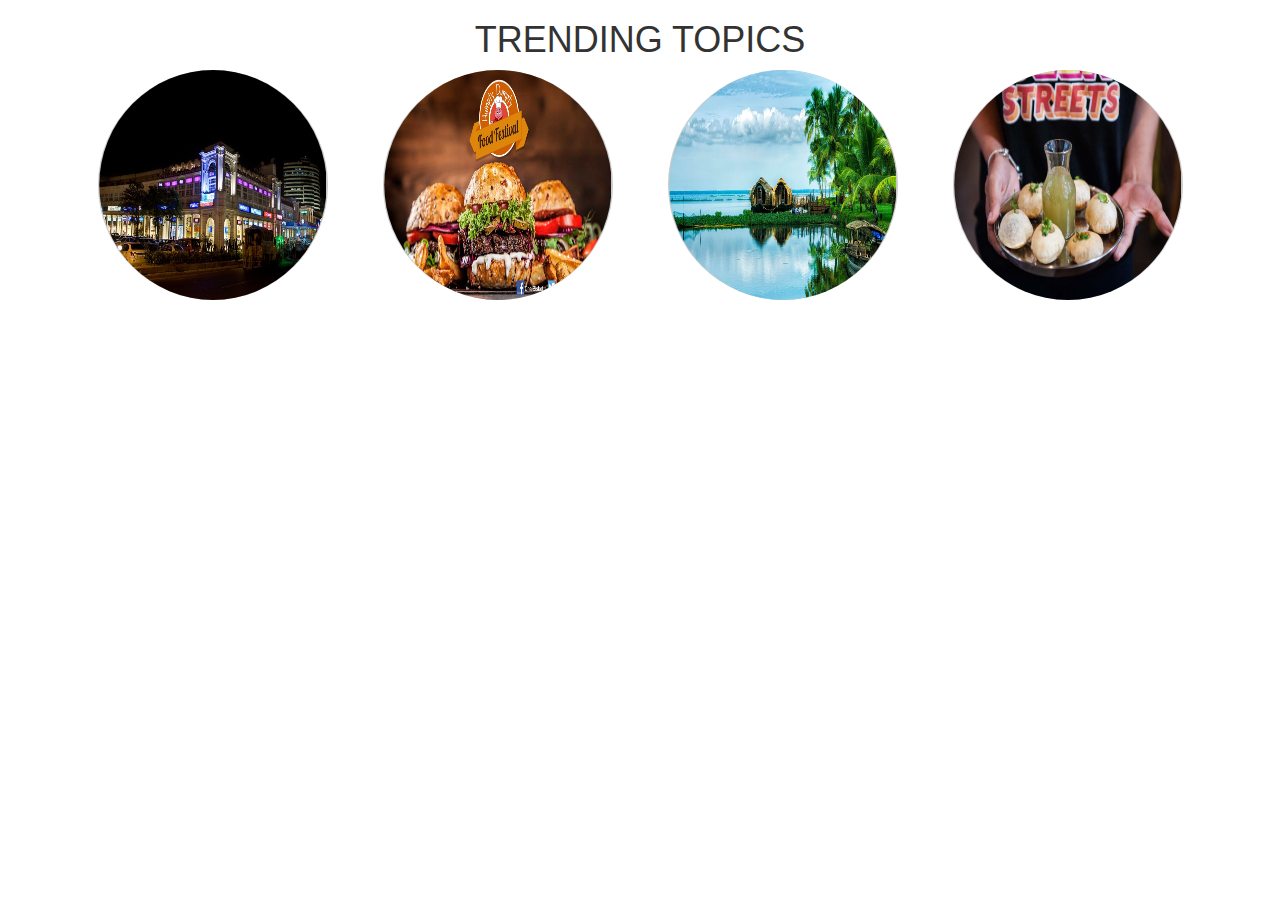
<file: blog.html>
<!DOCTYPE html>
<html >
<head>
  <meta charset="UTF-8">
  <title>bootstrap 3 multiple items responsive carousel</title>
  
  
  <link rel='stylesheet prefetch' href='https://maxcdn.bootstrapcdn.com/bootstrap/3.2.0/css/bootstrap.min.css'>

      <link rel="stylesheet" href="css/style.css">

  
</head>

<body>
    
    <h1 style="text-align: center;">
        TRENDING TOPICS
    </h1>
  <div class="container" >
      
	<div class="row" id="blogrow">
			
                                                   <div class="img-responsive col-xs-12   col-sm-6 col-md-3 col-lg-3 ">
                                                       
                                                        <a href="#"><img src="img/cp.jpg" id="blogimg" class="img-responsive"></a>
                                                    </div>	
                                        
					
                                                    <div class=" img-responsive col-xs-12 col-sm-6 col-md-3 col-lg-3 ">
                                                            
                                                        <a href="#"><img src="img/foodfest.jpg"  id="blogimg" class="img-responsive"></a></div>
                                                   
                                                    <div class=" img-responsive col-xs-12   col-sm-6 col-md-3 col-lg-3 ">
                                                            
                                                        <a href="#"><img src="img/kerala.jpg" id="blogimg" class="img-responsive "></a></div>
                                           
					
                                                    <div class=" img-responsive col-xs-12  col-sm-6 col-md-3 col-lg-3  ">
                                                             
                                                        <a href="#"><img  src="img/street.jpg" id="blogimg" class="img-responsive  "></a></div>
                                                    
                                            
					
                                                        
				
</div>
  </div>
    <br>

    <script src="js/index.js"></script>

</body>
</html>
</file>
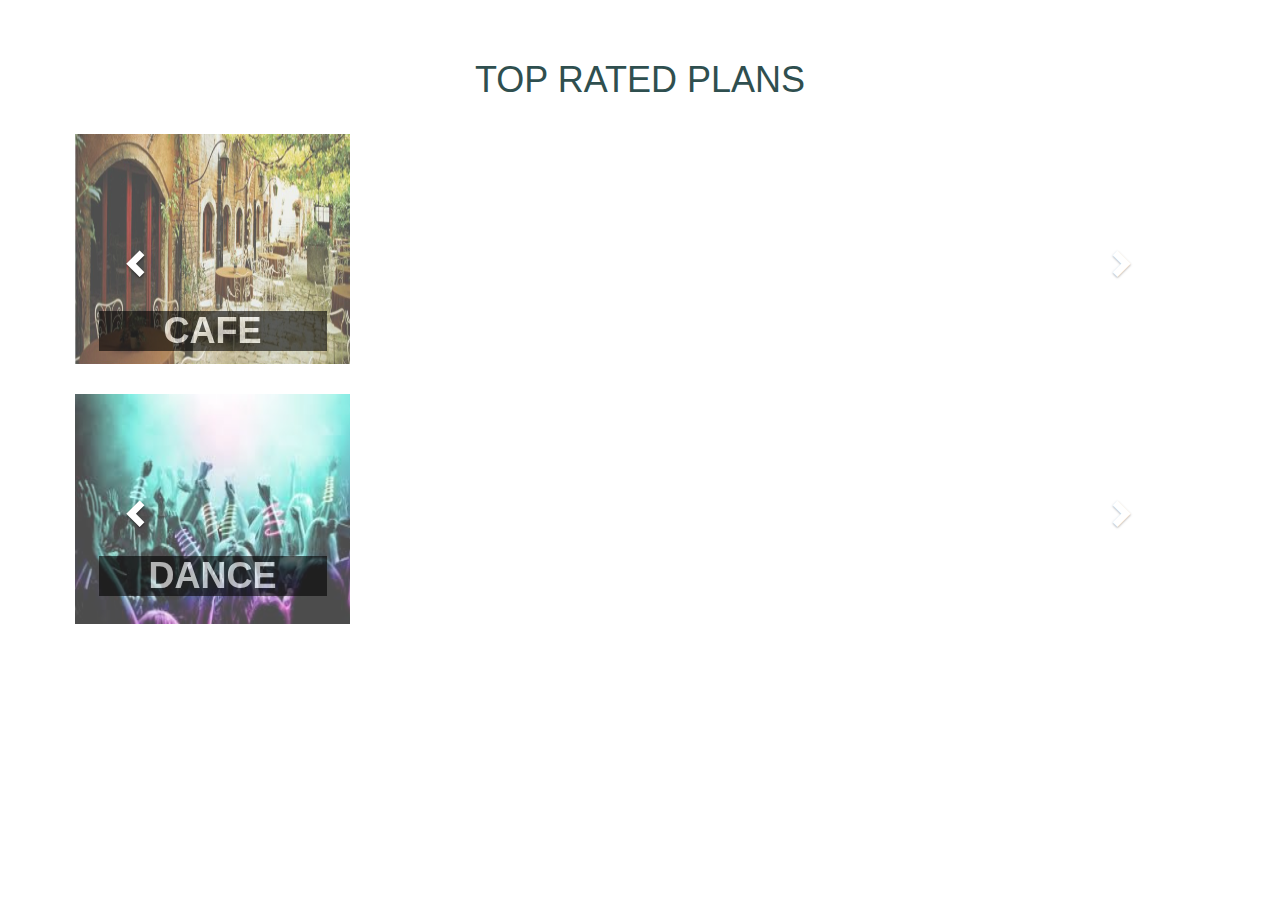
<file: imgslider.html>
<!DOCTYPE html>
<html >
<head>
  <meta charset="UTF-8">
  <title>bootstrap 3 multiple items responsive carousel</title>
  
  
  <link rel='stylesheet prefetch' href='https://maxcdn.bootstrapcdn.com/bootstrap/3.2.0/css/bootstrap.min.css'>

      <link rel="stylesheet" href="css/style.css">

  
</head>

<body>
    <h1 style="text-align: center; color:darkslategray;">
        <br>
        TOP RATED PLANS
        <br>
    </h1>
    <br>
  <div class="container">
      
	<div class="row">
		<div class="col-xs-12 col-md-12  ">

			<div id="carousel" class="carousel slide" data-ride="carousel" data-type="multi" data-interval="2500">
				<div class="carousel-inner">
					<div class="item active">
						<div class="carousel-col">
                                                    <div class="block img-responsive">
                                                        <h1>CAFE</h1><a href="#"><img src="img/cafe.jpg" class="img-responsive"></a>
                                                    </div>	<br>
                                                </div>
					</div>
					<div class="item">
						<div class="carousel-col">
                                                    <div class="block  img-responsive"><h1>FOOD</h1><a href="#"><img src="img/food.jpg" class="img-responsive"></a></div><br>
                                                    </div>
					</div>
					<div class="item">
						<div class="carousel-col">
                                                    <div class="block img-responsive"><h1>PARTY</h1><a href="#"><img src="img/dj.jpg" class="img-responsive"></a></div><br>
                                                    </div>
					</div>
					<div class="item">
						<div class="carousel-col">
                                                    <div class="block  img-responsive"><a href="#"><h1>SHORT TRIP</h1><img src="img/taj.jpg" class="img-responsive"></a></div><br>
                                                    </div>
					</div>
                                    <div class="item">
						<div class="carousel-col">
                                                    <div class="block  img-responsive"><a href="#"><h1>THRILL</h1><img src="img/adven.jpg" class="img-responsive"></a></div><br>
                                                    </div>
					</div>
				</div>

				<!-- Controls -->
				<div class="left carousel-control">
					<a href="#carousel" role="button" data-slide="prev">
						<span class="glyphicon glyphicon-chevron-left" aria-hidden="true"></span>
						<span class="sr-only">Previous</span>
					</a>
				</div>
				<div class="right carousel-control">
					<a href="#carousel" role="button" data-slide="next">
						<span class="glyphicon glyphicon-chevron-right" aria-hidden="true"></span>
						<span class="sr-only">Next</span>
					</a>
				</div>
			</div>

		</div>
	</div>
</div>
  <div class="container">
      
	<div class="row">
		<div class="col-xs-12 col-md-12  ">

			<div id="carousel2" class="carousel slide" data-ride="carousel" data-type="multi" data-interval="2500">
				<div class="carousel-inner">
					<div class="item active">
						<div class="carousel-col">
                                                    
                                                    <div class="block img-responsive"><h2>DANCE</h2><a href="#"><img src="img/dance.jpg" class="img-responsive"></a></div>
						</div>
					</div>
					<div class="item">
						<div class="carousel-col">
                                                    <div class="block  img-responsive"><h2>HIKING</h2><a href="#"><img src="img/hiking.jpg" class="img-responsive"></a></div>
						</div>
					</div>
					<div class="item">
						<div class="carousel-col">
                                                    <div class="block  img-responsive"><h2>TRAVEL</h2><a href="#"><img src="img/ride.jpg" class="img-responsive"></a></div>
						</div>
					</div>
					<div class="item">
						<div class="carousel-col">
                                                    <div class="block img-responsive"><a href="#"><h2>NIGHT LIFE</h2><img src="img/city.jpg" class="img-responsive"></a></div>
						</div>
					</div>
                                    <div class="item">
						<div class="carousel-col">
                                                    <div class="block img-responsive"><h2>COFFEE</h2><a href="#"><img src="img/coffee.jpg" class="img-responsive"></a></div>
						</div>
					</div>
				</div>

				<!-- Controls -->
				<div class="left carousel-control" >
					<a href="#carousel2" role="button" data-slide="prev">
						<span class="glyphicon glyphicon-chevron-left" aria-hidden="true"></span>
						<span class="sr-only">Previous</span>
					</a>
				</div>
				<div class="right carousel-control" >
					<a href="#carousel2" role="button" data-slide="next">
						<span class="glyphicon glyphicon-chevron-right" aria-hidden="true"></span>
						<span class="sr-only">Next</span>
					</a>
				</div>
			</div>

		</div>
	</div>
</div>

    <script src="js/index.js"></script>

</body>
</html>
</file>
<file: css/style.css>
.col-centered {
    float: none;
    margin: 0 auto;
}
.carousel-inner img{
   margin:auto;
   float:none;
}

#leftc { 
  width:1%;
    margin:auto;}
.carousel-control.left{
    margin :auto;
    opacity: 1;
    position: absolute;
    left:-2%;
    background: none;
}
.carousel-control.right{
    margin :auto;
    background: none;
}
#rightc { 
   width:8%;
    background: none;
    opacity: 1;
    
}




.text {
 z-index: 2;
    position: absolute;
    top: 70%;
    left: 25%;
    width: 50%;
    height: 40px;
    padding: 0%;
    margin: 0;
    margin-top: -10px; /* 1/2 height */
    text-align: center;
    color:whitesmoke;
    
    opacity: 1;
    font-size: 36px;
    font-weight: bold;
    text-align: center;
    margin-bottom: 2%;
    
}
#blogimg{
    border-radius: 50%;
    width:230px;
    height:230px;
     background:rgba(178,180,178,0.7);
	padding-left: 0.5%;
        padding-right: 0.5%;
        
  	text-align: center;
	cursor:pointer;
	transition: 0.5s;
	-moz-transition: 0.5s;
	-webkit-transition: 0.5s;
	-o-transition: 0.5s; 	
        margin:auto;
        margin-bottom:4%;
}
.block h1{
    z-index: 2;
    position: absolute;
    top: 75%;
    left: 10%;
    right: 0;
    font-size: 20px;
    width: 80%;
    height: 40px;
    padding: 0;
    margin: 0;
    margin-top: -13px; /* 1/2 height */
    text-align: center;
    color:whitesmoke;
    background-color: black;
    opacity: 0.6;
    font-size: 36px;
    font-weight: bold;
    text-align: center;
    
}
.block h2{
    z-index: 2;
    position: absolute;
    top: 75%;
    left: 10%;
    right: 0;
    font-size: 20px;
    width: 80%;
    height: 40px;
    padding: 0;
    margin: 0;
    margin-top: -13px; /* 1/2 height */
    text-align: center;
    color:whitesmoke;
    background-color: black;
    opacity: 0.6;
    font-size: 36px;
    font-weight: bold;
    text-align: center;
    
}

.carousel-control > a > span {
    color: white;
	  font-size: 29px !important;
}

.carousel-col { 
    position: relative; 
    
    min-height: 1px; 
    padding: 5px; 
    float: left;
 }

 .active > div { display:none; }
 .active > div:first-child { display:block; }

 
/*xs*//*
@media (max-width:100%) {
  .carousel-inner .active.left { left: -50%; }
  .carousel-inner .active.right { right: 50% }
	.carousel-inner .next        { left:  40%; }
	.carousel-inner .prev		     { left: -50%; }
  .carousel-col                { width: 100%; }
	.active > div:first-child + div { display:block; }
        .caraousel-control.right{margin-right:19%;}
}*/

/*sm
@media (min-width: 768px) and (max-width: 991px) {
  .carousel-inner .active.left { left: -50%; }
  .carousel-inner .active.right { left: 50%; }
	.carousel-inner .next        { left:  50%; }
	.carousel-inner .prev		     { left: -50%; }
  .carousel-col                { width: 50%; }
	.active > div:first-child + div { display:block; }
}*/

/*md*/
@media (min-width: 992px) and (max-width: 1199px) {
  .carousel-inner .active.left { left: -33%; }
  .carousel-inner .active.right { left: 33%; }
	.carousel-inner .next        { left:  33%; }
	.carousel-inner .prev		     { left: -33%; }
  .carousel-col                { width: 33%; }
	.active > div:first-child + div { display:block; }
  .active > div:first-child + div + div { display:block; }
}

/*lg*/
@media (min-width: 1200px) {
  .carousel-inner .active.left { left: -25%; }
  .carousel-inner .active.right{ left:  25%; }
	.carousel-inner .next        { left:  25%; }
	.carousel-inner .prev		     { left: -25%; }
  .carousel-col                { width: 25%; }
	.active > div:first-child + div { display:block; }
  .active > div:first-child + div + div { display:block; }
	.active > div:first-child + div + div + div { display:block; }
}

.block {
	width: 306px;
	height: 230px;
        
}
.block img{
    width:306px;
    height:230px;
    position: relative;
    opacity: 0.7;
    background: -webkit-radial-gradient(top center, ellipse cover, rgba(255,255,255,0.2) 0%,rgba(0,0,0,0.5) 100%);
}
.block img:hover{
    opacity:0.4;
    
    
}
#blogrow{
    margin:auto;
    width:100%;
    
}
</file>
